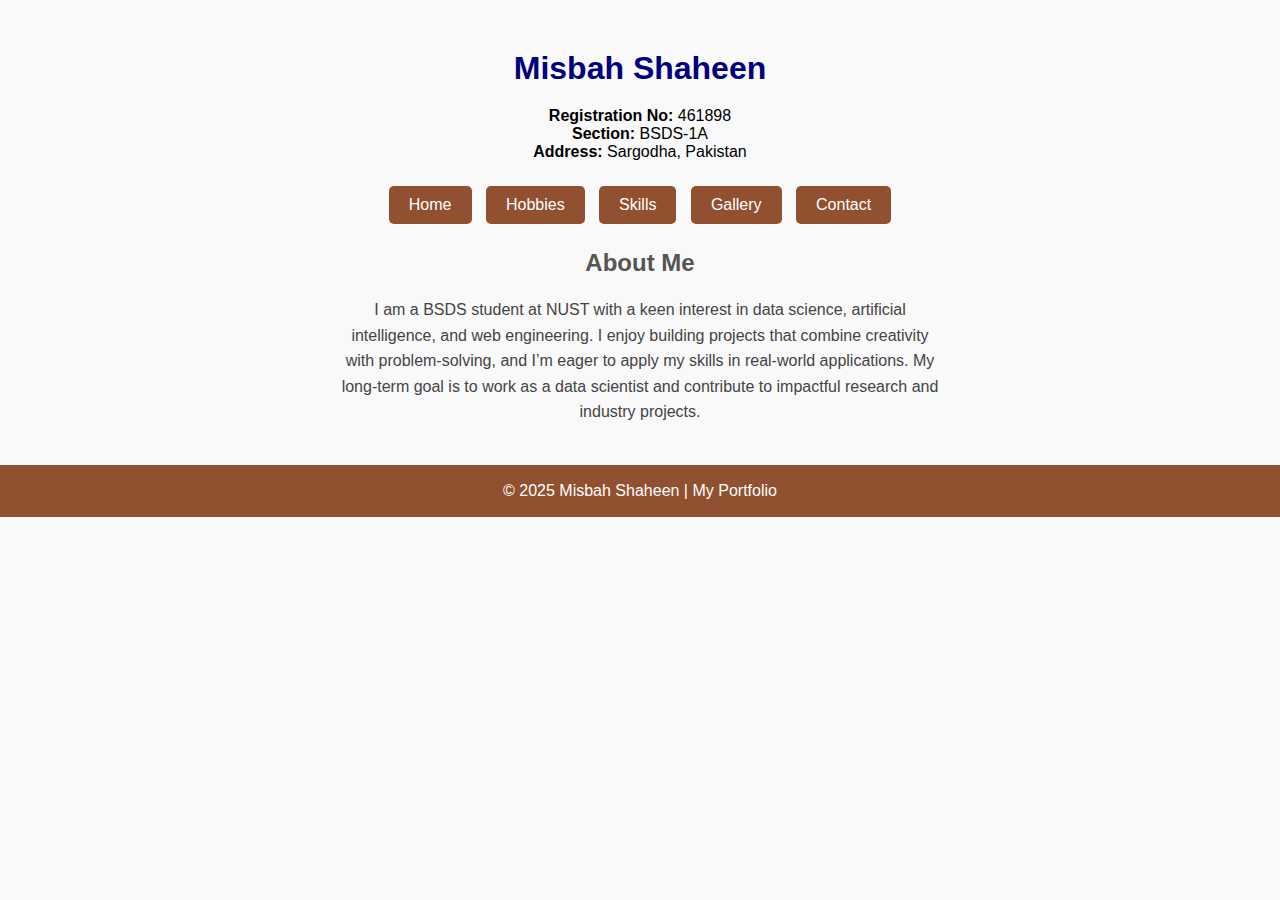
<file: index.html>
<!DOCTYPE html>
<html lang="en">
<head>
    <meta charset="UTF-8">
    <title>My Portfolio - Home</title>
    <!-- Link external CSS -->
    <link rel="stylesheet" href="style.css">
</head>
<body>
    <!-- CV Style Introduction -->
    <div class="intro">
        <h1>Misbah Shaheen</h1>
        <p>
            <b>Registration No:</b> 461898 <br>
            <b>Section:</b> BSDS-1A <br>
            <b>Address:</b> Sargodha, Pakistan
        </p>

        <!-- Navigation Menu -->
        <nav>
            <a href="index.html"><button>Home</button></a>
            <a href="hobbies.html"><button>Hobbies</button></a>
            <a href="skills.html"><button>Skills</button></a>
            <a href="gallery.html"><button>Gallery</button></a>
            <a href="contact.html"><button>Contact</button></a>
        </nav>

        <!-- About Me Section -->
        <h2>About Me</h2>
        <p class="about">
            I am a BSDS student at NUST with a keen interest in data science, artificial intelligence, 
            and web engineering. I enjoy building projects that combine creativity with problem-solving, 
            and I’m eager to apply my skills in real-world applications. My long-term goal is to work 
            as a data scientist and contribute to impactful research and industry projects.
        </p>
    </div>
</body>
<footer>
   <p>© 2025 Misbah Shaheen | My Portfolio</p>
</footer>

</html>
</file>
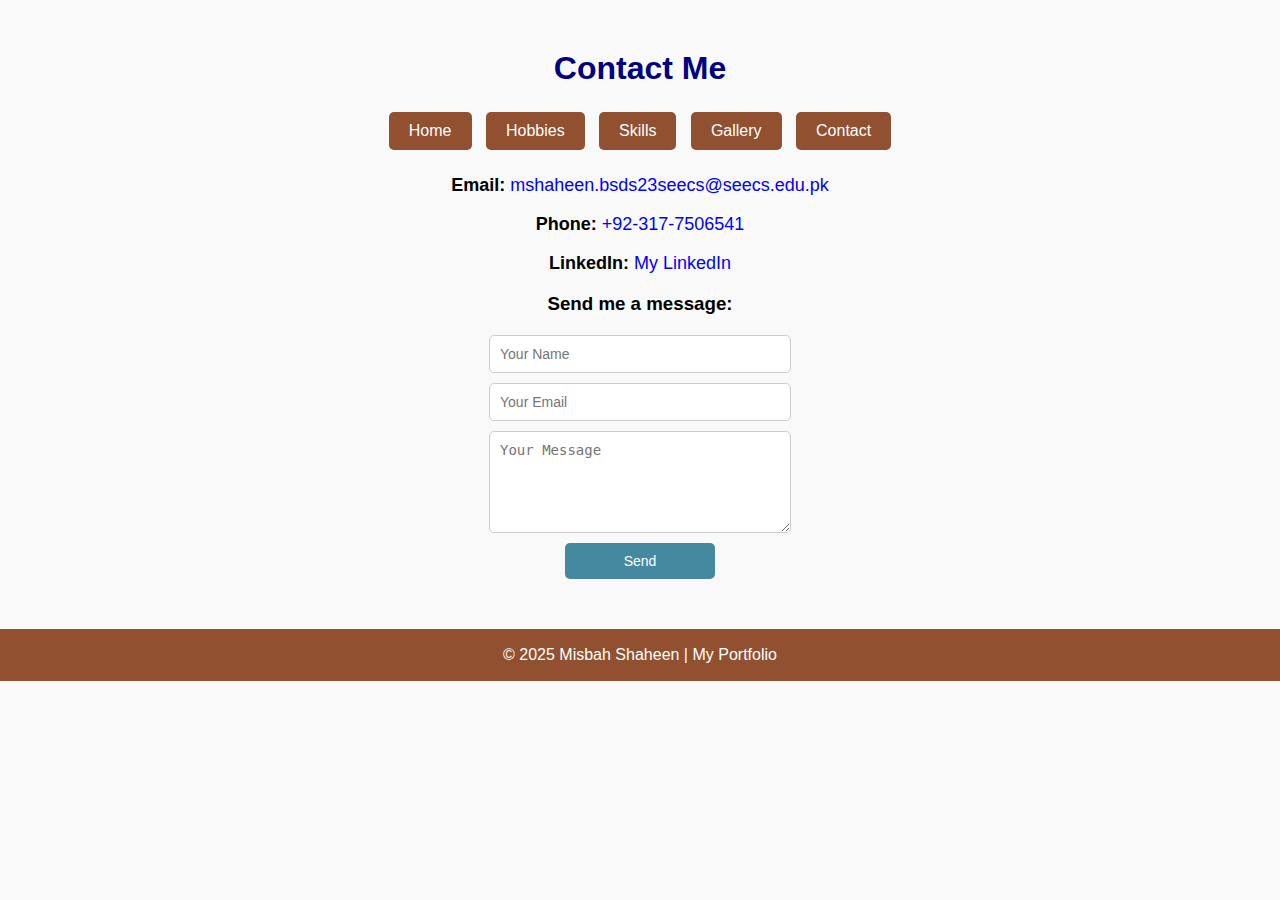
<file: contact.html>
<!DOCTYPE html>
<html lang="en">
<head>
    <meta charset="UTF-8">
    <title>My Portfolio - Contact</title>
    <link rel="stylesheet" href="style.css">
</head>
<body>
    <div class="container">
        <h1>Contact Me</h1>
        
        <!-- Navigation -->
        <nav>
            <a href="index.html"><button>Home</button></a>
            <a href="hobbies.html"><button>Hobbies</button></a>
            <a href="skills.html"><button>Skills</button></a>
            <a href="gallery.html"><button>Gallery</button></a>
            <a href="contact.html"><button>Contact</button></a>
        </nav>

        <!-- Contact Info -->
        <div class="contact-info">
            <p><b>Email:</b> <span>mshaheen.bsds23seecs@seecs.edu.pk</span></p>
            <p><b>Phone:</b> <span>+92-317-7506541</span></p>
            <p><b>LinkedIn:</b> 
                <a href="https://www.linkedin.com/in/misbah-shaheen-823a712a6/" target="_blank">My LinkedIn</a>
            </p>
        </div>

        <!-- Contact Form -->
        <h3>Send me a message:</h3>
        <form>
            <input type="text" placeholder="Your Name" required>
            <input type="email" placeholder="Your Email" required>
            <textarea placeholder="Your Message" rows="5" required></textarea>
            <input type="submit" value="Send">
        </form>
    </div>
</body>
<footer>
   <p>© 2025 Misbah Shaheen | My Portfolio</p>
</footer>

</html>
</file>
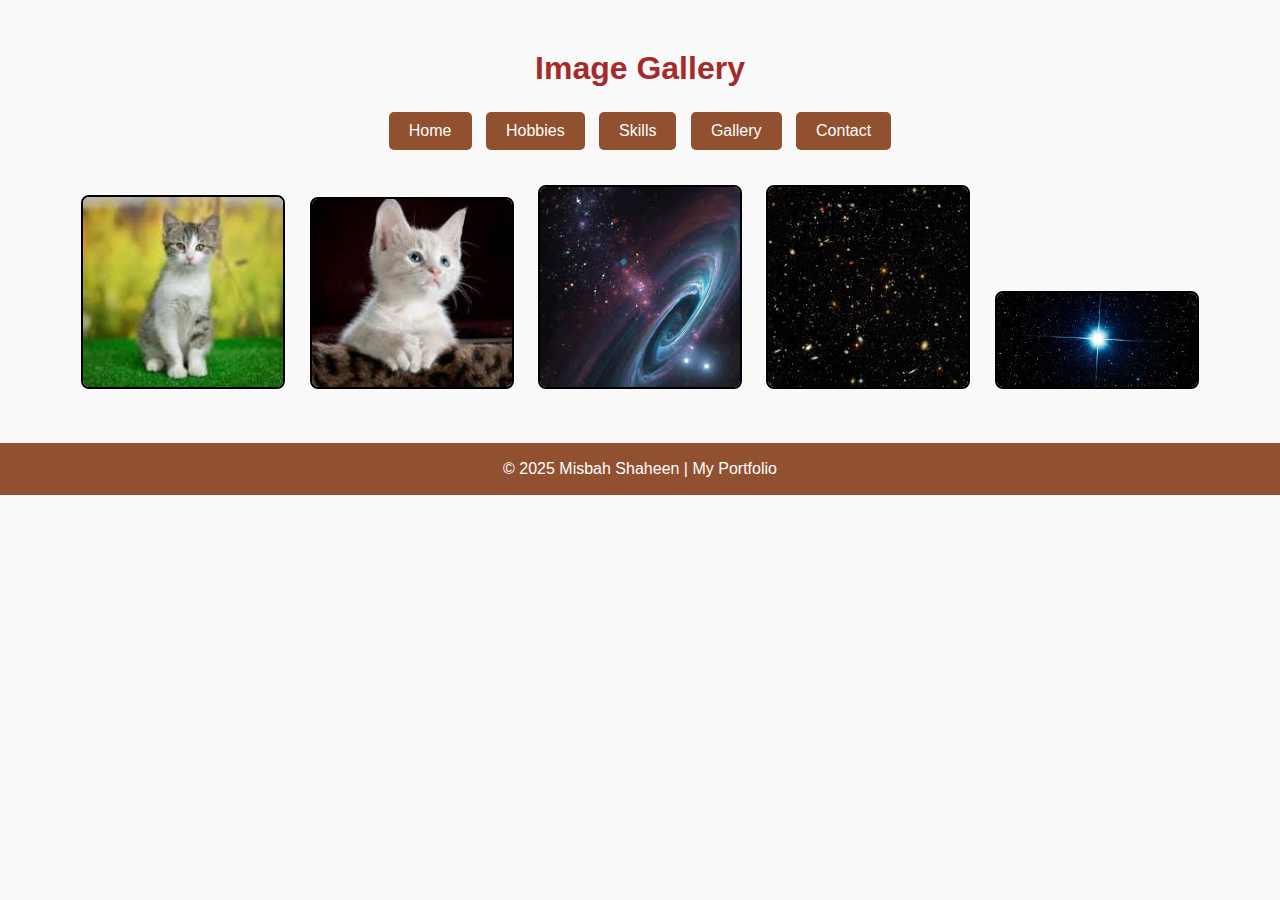
<file: gallery.html>
<!DOCTYPE html>
<html lang="en">
<head>
    <meta charset="UTF-8">
    <title>My Portfolio - Gallery</title>
    <link rel="stylesheet" href="style.css">
</head>
<body>
    <div class="intro">
        <h1 class="gallery-heading">Image Gallery</h1>
        
        <!-- Navigation -->
        <nav>
            <a href="index.html"><button>Home</button></a>
            <a href="hobbies.html"><button>Hobbies</button></a>
            <a href="skills.html"><button>Skills</button></a>
            <a href="gallery.html"><button>Gallery</button></a>
            <a href="contact.html"><button>Contact</button></a>
        </nav>

        <!-- Gallery -->
        <div class="gallery">
            <img src="images/image1.jfif" alt="Gallery Image 1">
            <img src="images/image2.jfif" alt="Gallery Image 2">
            <img src="images/image3.jfif" alt="Gallery Image 3">
            <img src="images/image4.jfif" alt="Gallery Image 4">
            <img src="images/star.jpg" alt="Gallery Image 5">
        </div>
    </div>
</body>
<footer>
   <p>© 2025 Misbah Shaheen | My Portfolio</p>
</footer>

</html>
</file>
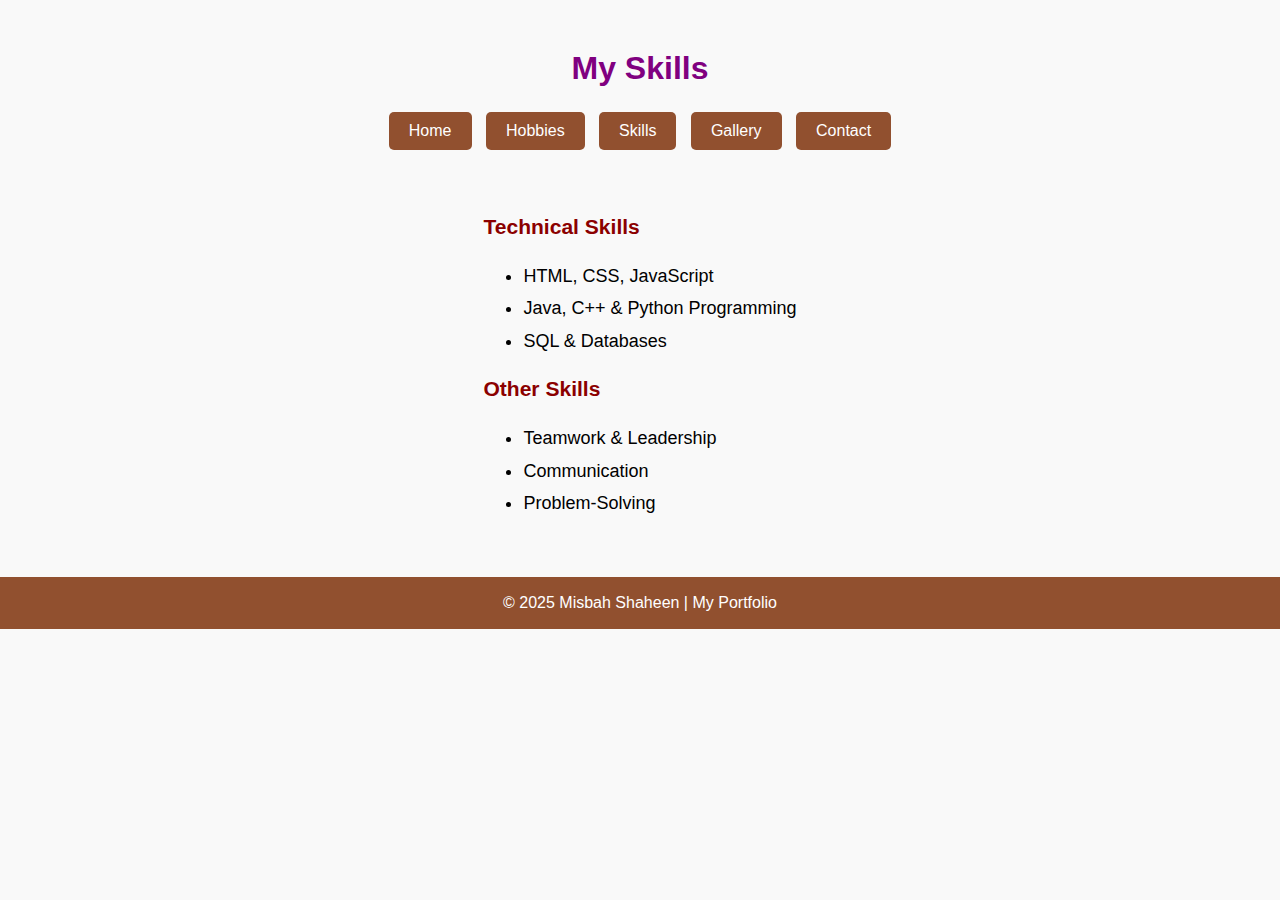
<file: skills.html>
<!DOCTYPE html>
<html lang="en">
<head>
    <meta charset="UTF-8">
    <title>My Portfolio - Skills</title>
    <link rel="stylesheet" href="style.css">
</head>
<body>
    <div class="intro">
        <h1 class="skills-heading">My Skills</h1>
        
        <!-- Navigation -->
        <nav>
            <a href="index.html"><button>Home</button></a>
            <a href="hobbies.html"><button>Hobbies</button></a>
            <a href="skills.html"><button>Skills</button></a>
            <a href="gallery.html"><button>Gallery</button></a>
            <a href="contact.html"><button>Contact</button></a>
        </nav>

        <!-- Skills List -->
        <div class="skills-section">
            <h3>Technical Skills</h3>
            <ul>
                <li>HTML, CSS, JavaScript</li>
                <li>Java, C++ & Python Programming</li>
                <li>SQL & Databases</li>
            </ul>

            <h3>Other Skills</h3>
            <ul>
                <li>Teamwork & Leadership</li>
                <li>Communication</li>
                <li>Problem-Solving</li>
            </ul>
        </div>
    </div>
</body>
<footer>
   <p>© 2025 Misbah Shaheen | My Portfolio</p>
</footer>

</html>
</file>
<file: style.css>
/* General Body Styling */
body {
    font-family: Arial, sans-serif;
    background: #f9f9f9;
    margin: 0;
    text-align: center;   
}

/* Intro Section */
.intro {
    padding: 30px;
}

/* Headings */
h1 {
    color: darkblue;
    margin-top: 20px;
    text-align: center;   
}

h2 {
    color: #555;
    text-align: center;   
}

/* About Me Paragraph */
.about {
    font-size: 16px;
    max-width: 600px;
    margin: auto;
    line-height: 1.6;
    color: #444;
    text-align: center;   
}

/* Navigation Menu Buttons */
nav {
    text-align: center;   
    margin: 20px 0;
}

nav button {
    background: #91502f;
    color: white;
    border: none;
    padding: 10px 20px;
    margin: 5px;
    cursor: pointer;
    border-radius: 5px;
    font-size: 16px;
}

nav button:hover {
    background: #4589a0;
}
/* Hobby List Styling */
.hobby-list {
    list-style-type: disc;
    padding-left: 0;
    display: inline-block;  
    text-align: left;        
    line-height: 1.8;
    margin-top: 20px;
}
/* Skills Page */
.skills-heading {
    color: purple;
    margin-bottom: 20px;
}

.skills-section {
    text-align: left;
    display: inline-block;
    margin-top: 20px;
    font-size: 18px;
}

.skills-section h3 {
    color: darkred;
    margin-top: 20px;
}

.skills-section ul {
    list-style-type: disc;
    padding-left: 40px;
    line-height: 1.8;
}
/* Gallery Page */
.gallery-heading {
    color: brown;
    margin-bottom: 20px;
}

/* Gallery Images */
.gallery {
    text-align: center;
    margin-top: 20px;
}

.gallery img {
    margin: 10px;
    border: 2px solid black;
    border-radius: 8px;
    width: 200px;
    height: auto;
}


/* Clear floats after gallery */
.gallery::after {
    content: "";
    display: block;
    clear: both;
}

/* General Styles */
body { 
    font-family: Arial, sans-serif; 
    background: #f9f9f9; 
    margin: 0; 
    text-align: center;
}

.container {
    padding: 30px;
}

h1 {
    color: navy;
    margin-bottom: 20px;
}

/* Navigation */
nav button { 
    background: #91502f; 
    color: white; 
    border: none; 
    padding: 10px 20px; 
    margin: 5px; 
    cursor: pointer; 
    border-radius: 5px; 
    font-size: 16px;
}
nav button:hover { 
    background: #4589a0; 
}

/* Contact Info */
.contact-info {
    font-size: 18px; 
    margin-top: 20px;
}
.contact-info span {
    color: blue;
}
.contact-info a {
    color: blue;
    text-decoration: none;
}
.contact-info a:hover {
    text-decoration: underline;
}

/* Form */
form {
    margin-top: 20px;
}
form input, form textarea {
    display: block; 
    margin: 10px auto; 
    padding: 10px; 
    width: 280px; 
    border: 1px solid #ccc; 
    border-radius: 5px;
    font-size: 14px;
}
form input[type="submit"] {
    background: #4589a0; 
    color: white; 
    border: none; 
    cursor: pointer; 
    width: 150px;
    transition: background 0.3s ease;
}
form input[type="submit"]:hover {
    background: #306578;
}
footer {
    margin-top: 10px;
    background: #91502f;
    color: white;
    padding: 1px;
}
</file>
